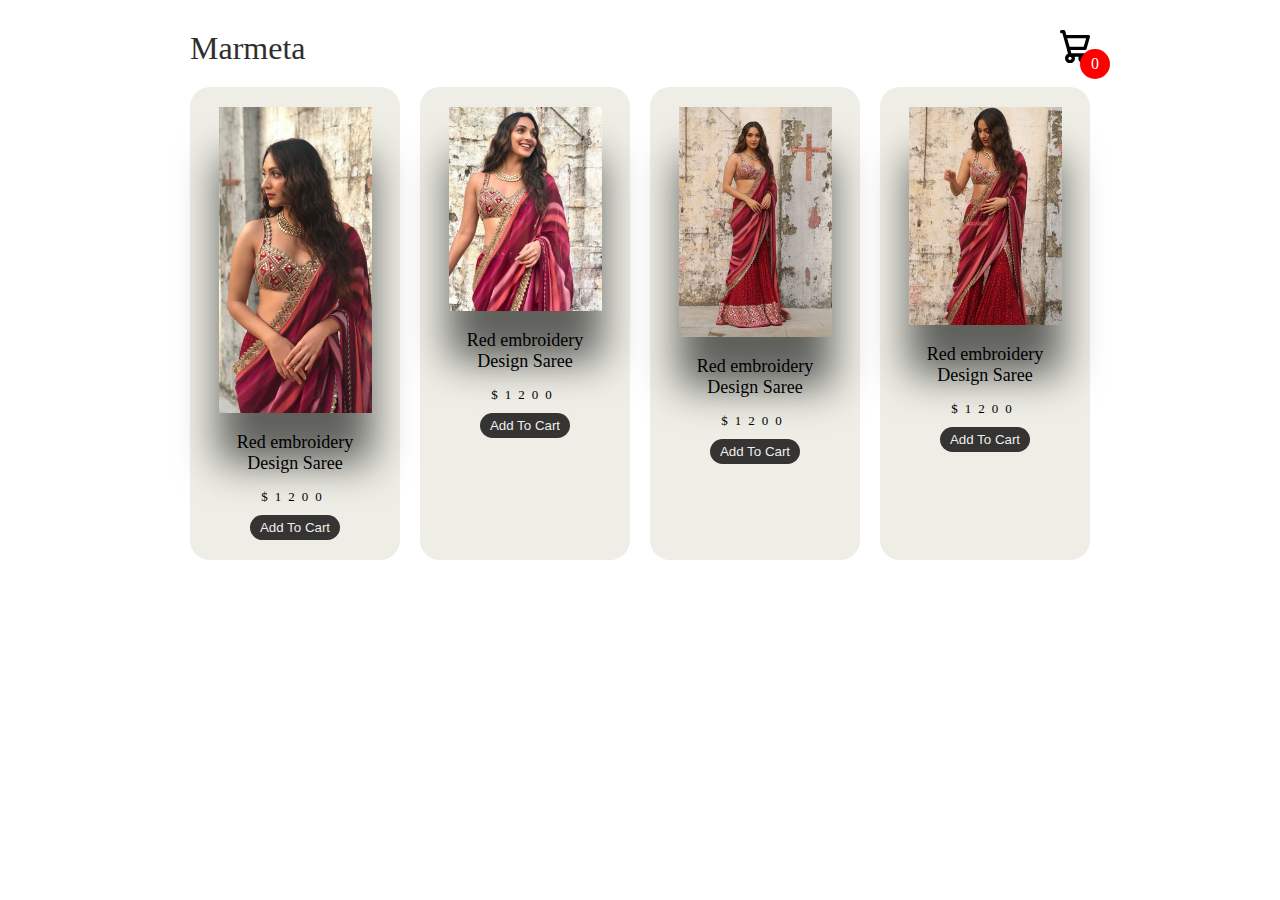
<file: index.html>
<!DOCTYPE html>
<html lang="en">
<head>
    <meta charset="UTF-8">
    <meta name="viewport" content="width=device-width, initial-scale=1.0">
    <title>Document</title>
    <link rel="stylesheet" href="style.css">
</head>
<body>
    
    <div id="app"></div>
    <div id="temporaryContent">
        <div class="listProduct">
            This is the project I created about online shopping web application where you can select the products you want for now I have only one product : red Saree
        </div>
    </div>

     <script src="index.js" type="module"></script> 
</body>
</html>
</file>
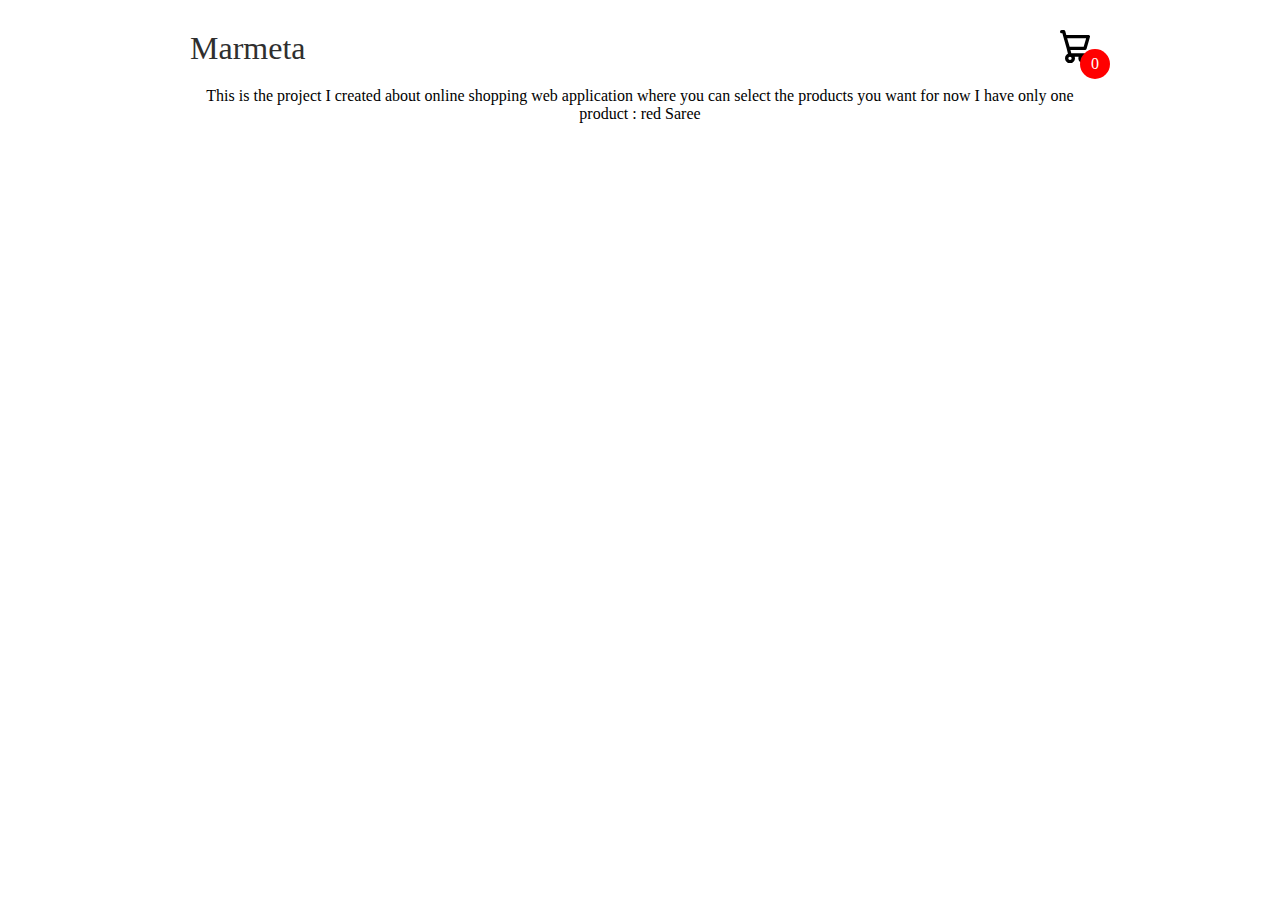
<file: template.html>
<!DOCTYPE html>
<html lang="en">
<head>
    <meta charset="UTF-8">
    <meta name="viewport" content="width=device-width, initial-scale=1.0">
    <title>Document</title>
    <link rel="stylesheet" href="style.css">
</head>
<body class="">
    <div class="container">
        <header>
            <div class="title">
                <a href="/">Marmeta</a>
            </div>
            <div class="icon-cart">
                <svg aria-hidden="true" xmlns="http://www.w3.org/2000/svg" fill="none" viewBox="0 0 18 20">
                    <path stroke="currentColor" stroke-linecap="round" stroke-linejoin="round" stroke-width="2" d="M6 15a2 2 0 1 0 0 4 2 2 0 0 0 0-4Zm0 0h8m-8 0-1-4m9 4a2 2 0 1 0 0 4 2 2 0 0 0 0-4Zm-9-4h10l2-7H3m2 7L3 4m0 0-.792-3H1"/>
                </svg>
                <span>0</span>
            </div>
        </header>
        <div id="contentTab">
            This is the project I created about online shopping web application where you can select the products you want for now I have only one product : red Saree
        </div>
    </div>

    <div class="cartTab">
        <h1>Shopping Cart</h1>
        <div class="listCart">
        </div>
        <div class="btn">
            <button class="close">CLOSE</button>
            <button class="checkOut">Check Out</button>
        </div>
    </div>


    <script src="cart.js" type="module"></script>
</body>
</html>
</file>
<file: style.css>
body{
  margin: 0;
  font-family: Poppins;
}
svg{
  width: 30px;
}

a{
  text-decoration: none;
  color: #2F2F2F;
}
button{
  cursor: pointer;
}
.size{
  width : 100px;
  height: 30Px;
  
  
}
.container{
  width: 900px;
  margin: auto;
  max-width: 90vw;
  text-align: center;
  padding-top: 10px;
  transition: 0.5s;
}

header{
  display: flex;
  justify-content: space-between;
  align-items: center;
  padding: 20px 0;
}
.icon-cart{
  position: relative;
}
.icon-cart span{
  position: absolute;
  background-color: red;
  width: 30px;
  height: 30px;
  display: flex;
  justify-content: center;
  align-items: center;
  border-radius: 50%;
  color: #fff;
  top: 50%;
  right: -20px;
}
.title{
  font-size: xx-large;
}

.cartTab{
  width: 400px;
  max-width: 100%;
  background-color: #353432;
  color: #eee;
  position: fixed;
  top: 0;
  right: 0px;
  bottom: 0;
  display: grid;
  grid-template-rows: 70px 1fr 70px;
}
.cartTab h1{
  padding: 20px;
  margin: 0;
  font-weight: 300;
}
.cartTab .btn{
  display: grid;
  grid-template-columns: repeat(2, 1fr);
}
.cartTab button{
  background-color: #E8BC0E;
  border: none;
  font-family: Poppins;
  font-weight: 500;
  cursor: pointer;
  
}

.cartTab .close{
  background-color: #eee;
}
.listCart{
  overflow: auto;
}
.listCart::-webkit-scrollbar{
  width: 0;
}
/*  */
.cartTab{
  right: -400px;
  transition: 0.5s;
}
body.activeTabCart .cartTab{
  right: 0;
}
body.activeTabCart .container{
  transform: translateX(-250px);
}
/*  */

.listProduct .item img{
  width: 90%;
  filter: drop-shadow(0 50px 20px #0009);
}
.listProduct{
  display: grid;
  grid-template-columns: repeat(4, 1fr);
  gap: 20px;
}
.listProduct .item{
  background-color: #EEEEE6;
  padding: 20px;
  border-radius: 20px;
}
.listProduct .item h2{
  font-weight: 500;
  font-size: large;
}
.listProduct .item .price{
  letter-spacing: 7px;
  font-size: small;
}
.listProduct .item button{
  background-color: #353432;
  color: #eee;
  border: none;
  padding: 5px 10px;
  margin-top: 10px;
  border-radius: 20px;
}
/*  */

.listCart .item img{
  width: 100%;
}
.listCart .item{
  display: grid;
  grid-template-columns: 70px 150px 50px 1fr;
  gap: 10px;
  text-align: center;
  align-items: center;
}
.listCart .quantity span{
  display: inline-block;
  width: 25px;
  height: 25px;
  background-color: #eee;
  border-radius: 50%;
  color: #555;
  cursor: pointer;
}
.listCart .quantity span:nth-child(2){
  background-color: transparent;
  color: #eee;
  cursor: auto;
}
.listCart .quantity{
  display: flex;
}
.listCart .item:nth-child(even){
  background-color: #eee1;
}
/*  */

/* detail page */

.detail{
  display: grid;
  grid-template-columns: repeat(2, 1fr);
  gap: 50px;
  text-align: left;
}
.detail .image img{
  width: 100%;

}
.detail .image{
  position: relative;
}
.detail .image::before{
  position: absolute;
  width: 300px;
  height: 300px;
  content: '';
  background-color: #94817733;
  z-index: -1;
  border-radius: 190px 100px 170px 180px;
  left: calc(50% - 150px);
  top: 50px;

}
.detail .name{
  font-size: xxx-large;
  padding: 40px 0 0 0;
  margin: 0 0 10px 0;
}
.detail .price{
  font-weight: bold;
  font-size: x-large;
  letter-spacing: 7px;
  margin-bottom: 20px;
}
.detail .rating{
  font-weight: bold;
  color:rgb(255, 217, 0);
  display:flex;
}

.detail .offer{
  font-weight: bold;
  color: rgb(16, 204, 16);
  display:flex;
}
.detail .buttons{
  display: flex;
  gap: 20px;
  margin-bottom: 20px;
}
.detial .description{
 text-size-adjust: 20px;
}
.detail .buttons button{
  background-color: #eee;
  border: none;
  padding: 15px 20px;
  border-radius: 20px;
  font-family: Poppins;
  font-size: large;
}
.detail .buttons svg{
  width: 15px;
}
.detail .buttons span{
  background-color: #555454;
  width: 30px;
  height: 30px;
  display: flex;
  justify-content: center;
  align-items: center;
  border-radius: 50%;
  margin-left: 20px;
}
.detail .buttons button:nth-child(2){
  background-color: #2F2F2F;
  display: flex;
  justify-content: center;
  align-items: center;
  color: #eee;
  box-shadow: 0 10px 20px #2F2F2F77;
}
.detail .description{
  font-weight: 300;
}


/*  */

@media only screen and (max-width: 992px) {
  .listProduct{
      grid-template-columns: repeat(3, 1fr);
  }
  .detail{
      grid-template-columns:  40% 1fr;
  }
}


/* mobile */
@media only screen and (max-width: 767px) {
  .listProduct{
      grid-template-columns: repeat(2, 1fr);
  }
  .detail{
      text-align: center;
      grid-template-columns: 1fr;
  }
  .detail .image img{
      width: unset;
      height: 40vh;
  } 
  .detail .name{
      font-size: x-large;
      margin: 0;

  }
  .detail .buttons button{
      font-size: small;
  }
  .detail .buttons{
      justify-content: center;
  }
}
</file>
